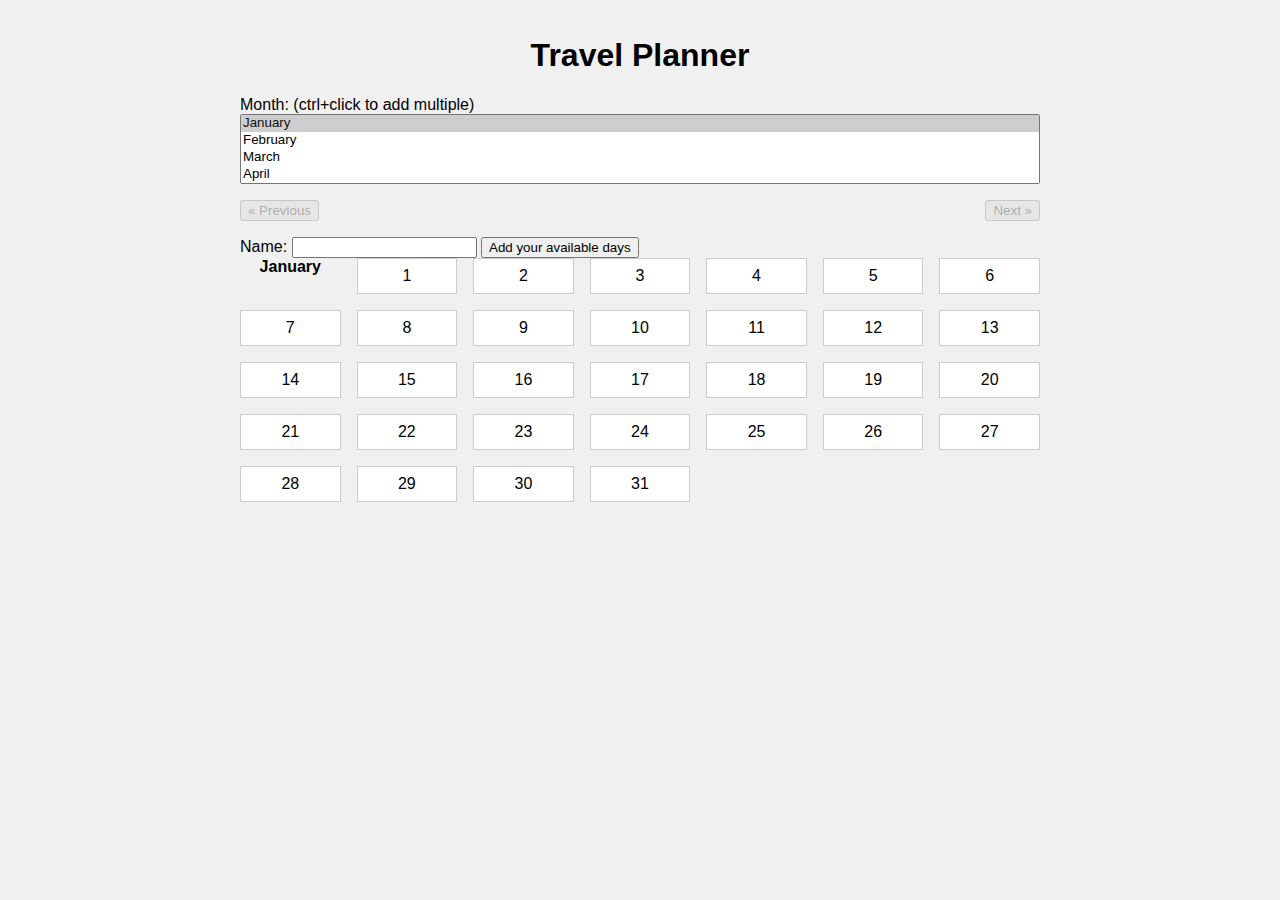
<file: index.html>
<!DOCTYPE html>
<html lang="en">
<head>
  <meta charset="UTF-8">
  <meta name="viewport" content="width=device-width, initial-scale=1.0">
  <title>Travel Planner</title>
  <link rel="stylesheet" href="styles.css">
</head>
<body>
  <header>
    <h1>Travel Planner</h1>
  </header>
  <main>
    <section id="userInput">
      <form id="userForm">
        <div id="month">
          <!-- Replace the existing month radio buttons with this multi-select box -->
          <label for="month-select">Month: (ctrl+click to add multiple)</label>
          <select id="month-select" multiple>
            <option value="0" selected>January</option>
            <option value="1">February</option>
            <option value="2">March</option>
            <option value="3">April</option>
            <option value="4">May</option>
            <option value="5">June</option>
            <option value="6">July</option>
            <option value="7">August</option>
            <option value="8">September</option>
            <option value="9">October</option>
            <option value="10">November</option>
            <option value="11">December</option>
          </select>
          <!-- Add navigation buttons for the months below the month selection -->
          <div id="month-navigation">
            <button id="prev-month" disabled>&laquo; Previous</button>
            <button id="next-month" disabled>Next &raquo;</button>
          </div>
        </div>
        <label for="username">Name:</label>
      <input type="text" id="username" required>
      <input type="submit" value="Add your available days">
    </form>
  </section>
  <section id="calendar"></section>
  <section id="users"></section>
</main>
  <script src="scripts.js"></script>
</body>
</html>
</file>
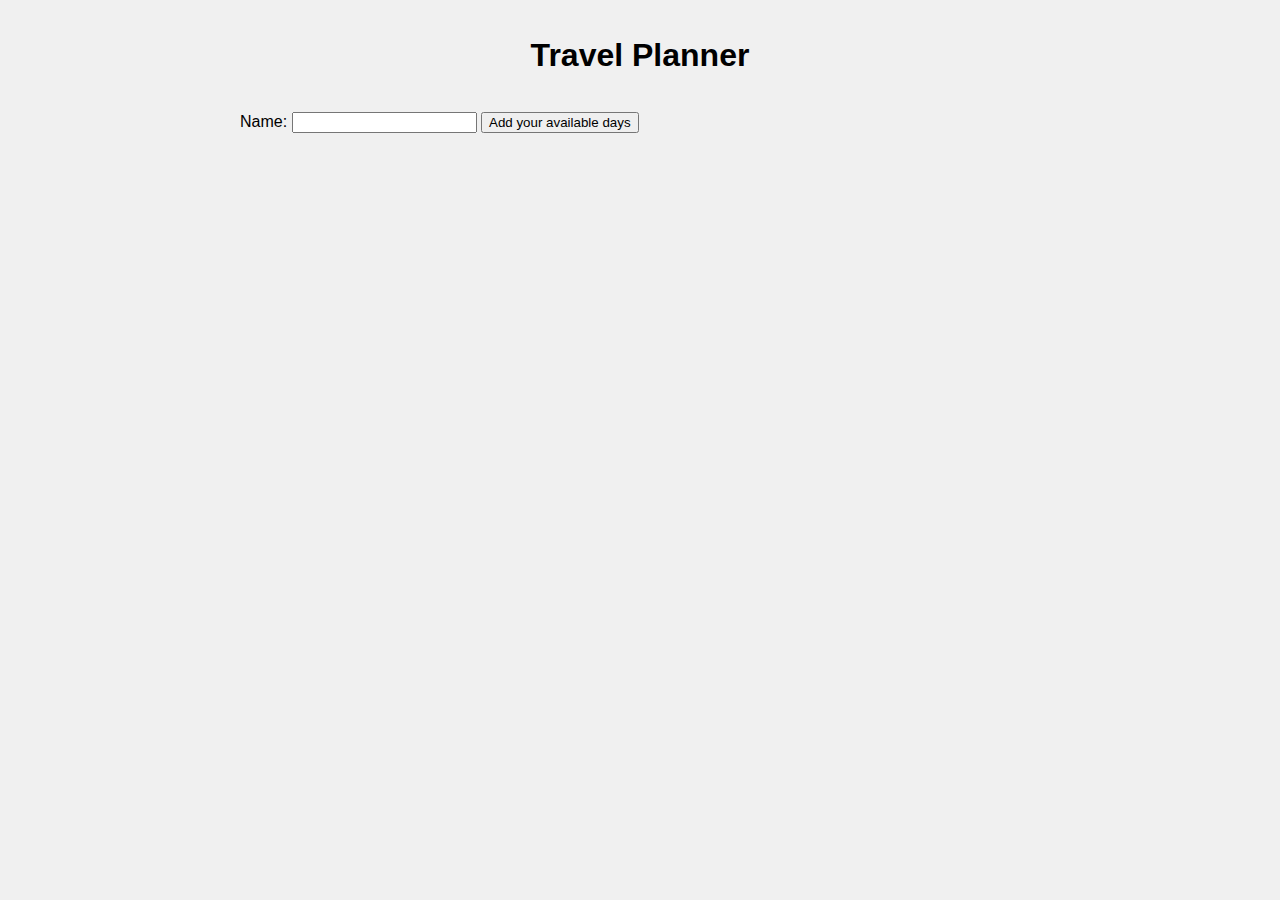
<file: backend_html.html>
<!DOCTYPE html>
<html lang="en">
<head>
  <meta charset="UTF-8">
  <meta name="viewport" content="width=device-width, initial-scale=1.0">
  <title>Travel Planner</title>
  <link rel="stylesheet" href="styles.css">
</head>
<body>
  <header>
    <h1>Travel Planner</h1>
  </header>
  <main>
    <section id="calendar"></section>
    <section id="userInput">
      <form id="userForm">
        <label for="username">Name:</label>
        <input type="text" id="username" required>
        <input type="submit" value="Add your available days">
      </form>
    </section>
    <section id="users"></section>
  </main>
  <script src="scripts.js"></script>
</body>
</html>
</file>
<file: styles.css>
body {
    font-family: Arial, sans-serif;
    max-width: 800px;
    margin: 0 auto;
    padding: 1rem;
    background-color: #f0f0f0;
  }
  
  header {
    text-align: center;
  }
  
  #calendar {
    display: grid;
    grid-template-columns: repeat(7, 1fr);
    gap: 1rem;
  }
  
  .day {
    background-color: #fff;
    border: 1px solid #ccc;
    padding: 0.5rem;
    text-align: center;
    cursor: pointer;
  }
  
  .selected {
    background-color: #4caf50;
    color: #fff;
  }
  
  .user {
    margin-top: 1rem;
    padding: 0.5rem;
    background-color: #4caf50;
    color: #fff;
    display: inline-block;
  }

#calendar::before {
    content: attr(data-month);
    font-weight: bold;
    display: block;
    text-align: center;
    margin-bottom: 1rem;
  }

  /* Add this rule to style the multi-select box */
#month-select {
    display: block;
    width: 100%;
    margin-bottom: 1rem;
  }
  
  #month-navigation {
    display: flex;
    justify-content: space-between;
    margin-bottom: 1rem;
  }
</file>
